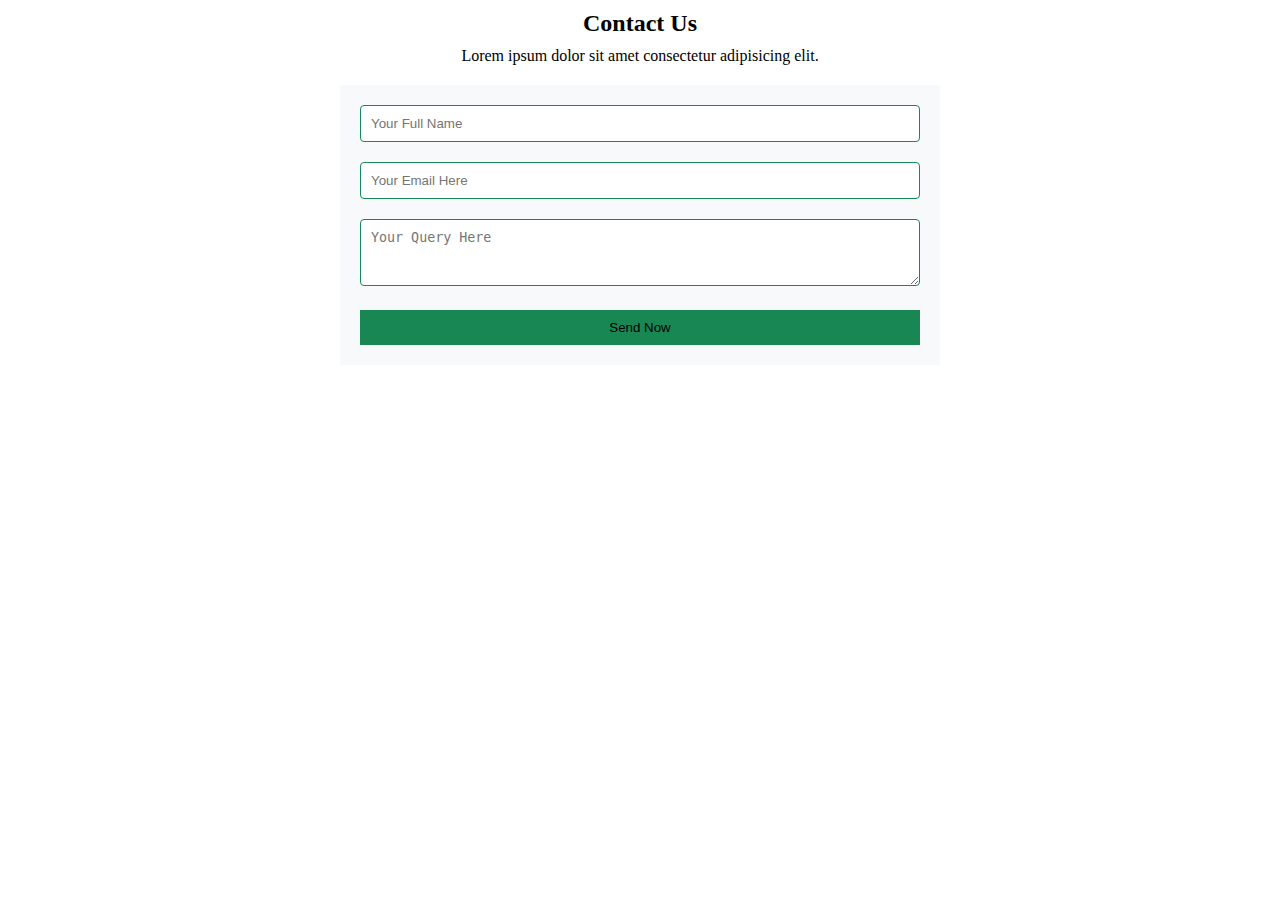
<file: bbb.html>
<!DOCTYPE html>
<html lang="en">
<head>
    <link rel="stylesheet" href="style.css">
    <meta charset="UTF-8">
    <meta name="viewport" content="width=device-width, initial-scale=1.0">
    <meta http-equiv="X-UA-Compatible" content="ie=edge">
    <title>Document</title>
</head>
<body>
    <h2>Contact Us</h2>
    <p>Lorem ipsum dolor sit amet consectetur adipisicing elit.</p>
    <div class="row">
        <div class="col-md-12">
            <div class="form-container">
            <form action="#" class="bg-light">
                <div class="sat">
                    <input type="text" class="phd" required placeholder="Your Full Name">
                </div>
                <div class="sat">
                    <input type="text" class="phd" required placeholder="Your Email Here">              
                </div>
                <div class="sat">
                    <textarea name="" id="" rows="3" placeholder="Your Query Here" class="phd"></textarea>
                </div>
               <button type="submit"> Send Now</button>
            </form>
        </div>
       </div>
    </div>
    
</body>
</html>
</file>
<file: style.css>
.carousel-caption {
    background-color: rgba(0, 0, 0, 0.5); /* Semi-transparent black background */
    color: white; /* Text color */
    position: absolute;
    bottom: 0;
    left: 0;
    right: 0;
  }
  
  *{
    margin: 0;
    padding: 0;
    box-sizing: border-box;
}

.form-container{
max-width: 600px;
margin: 20px auto;
padding: 20px;
background-color: #f8f9fa;
}

.sat{
    margin-bottom: 20px;
}

.phd{
    width: 100%;
    border-radius: 4px;
    padding: 10px;
    border: 1px solid #198754;
}

h2{
    text-align: center;
    padding: 10px;
}

p{
    text-align: center;
}

button{
    background-color: #198754;
    padding: 10px;
    width: 100%;
    border: none;
}
</file>
